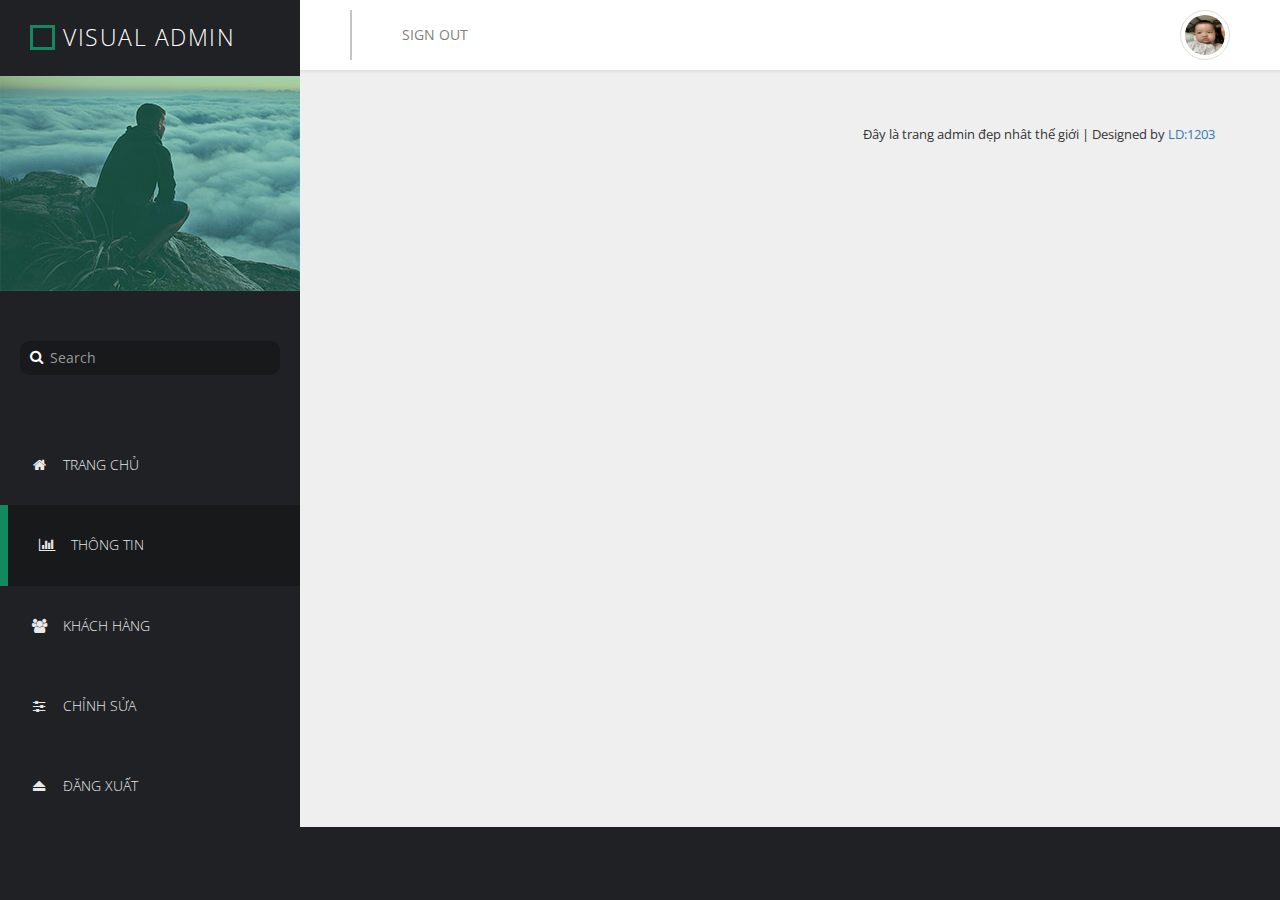
<file: admin/Thongtin.html>
<!DOCTYPE html>
<html lang="en">
  <head>
    <meta charset="utf-8">
    <meta http-equiv="X-UA-Compatible" content="IE=edge">
    <meta name="viewport" content="width=device-width, initial-scale=1">  
    <title>Visual Admin Dashboard - Data Visualization</title>
    <meta name="description" content="">
    <meta name="author" content="templatemo">
    <!-- 
    Visual Admin Template
    http://www.templatemo.com/preview/templatemo_455_visual_admin
    -->
    <link href='http://fonts.googleapis.com/css?family=Open+Sans:400,300,400italic,700' rel='stylesheet' type='text/css'>
    <link href="css/font-awesome.min.css" rel="stylesheet">
    <link href="css/bootstrap.min.css" rel="stylesheet">
    <link href="css/templatemo-style.css" rel="stylesheet">
    
    <!-- HTML5 shim and Respond.js for IE8 support of HTML5 elements and media queries -->
    <!-- WARNING: Respond.js doesn't work if you view the page via file:// -->
    <!--[if lt IE 9]>
      <script src="https://oss.maxcdn.com/html5shiv/3.7.2/html5shiv.min.js"></script>
      <script src="https://oss.maxcdn.com/respond/1.4.2/respond.min.js"></script>
    <![endif]-->

  </head>
  <body>  
    <!-- Left column -->
    <div class="templatemo-flex-row">
      <div class="templatemo-sidebar">
        <header class="templatemo-site-header">
          <div class="square"></div>
          <h1>Visual Admin</h1>
        </header>
        <div class="profile-photo-container">
          <img src="images/profile-photo.jpg" alt="Profile Photo" class="img-responsive">  
          <div class="profile-photo-overlay"></div>
        </div>      
        <!-- Search box -->
        <form class="templatemo-search-form" role="search">
          <div class="input-group">
              <button type="submit" class="fa fa-search"></button>
              <input type="text" class="form-control" placeholder="Search" name="srch-term" id="srch-term">           
          </div>
        </form>
        <div class="mobile-menu-icon">
            <i class="fa fa-bars"></i>
          </div>
        <nav class="templatemo-left-nav">          
          <ul>
            <li><a href="Trangchu.php"><i class="fa fa-home fa-fw"></i>TRANG CHỦ</a></li>
            <li><a href="#"  class="active"><i class="fa fa-bar-chart fa-fw"></i>THÔNG TIN</a></li>
            <li><a href="Khachhang.php"><i class="fa fa-users fa-fw"></i>KHÁCH HÀNG</a></li>
            <li><a href="Chinhsua.html"><i class="fa fa-sliders fa-fw"></i>CHỈNH SỬA</a></li>
            <li><a href="../Dangky.html"><i class="fa fa-eject fa-fw"></i>ĐĂNG XUẤT</a></li>
          </ul>  
        </nav>
      </div>
      <!-- Main content --> 
      <div class="templatemo-content col-1 light-gray-bg">
        <div class="templatemo-top-nav-container">
          <div class="row">
            <nav class="templatemo-top-nav col-lg-12 col-md-12">
              <ul class="text-uppercase" style="text-align: right;">
                <li><a href="login.html" style="    line-height: 50px;">Sign out</a></li>
                <img src="../img/357444673_1702327550214019_4545460425657428332_n.jpg" alt="" class="img-thumbnail" 
                style="width: 50px;
                height: 50px;
                border-radius: 25px;">
              </ul>   
            </nav> 
          </div>
        </div>
        <div class="templatemo-content-container">     
          <footer class="text-right">
            <p>Đây là trang admin đẹp nhât thế giới
            | Designed by <a href="" target="_parent">LD:1203</a></p>
          </footer>        
        </div>
      </div>
    </div>
  </body>
</html>
</file>
<file: admin/css/templatemo-style.css>
/*

Visual Admin Template
http://www.templatemo.com/preview/templatemo_455_visual_admin

TABLE OF CONTENT
	1. Universal Styles
	2. Left Column
	3. Right Column
	4. Charts & Maps
	5. Login
	6. Manage Users
	7. Preferences
	8. Media Queries
----------------------------------------------*/
/* 1. Universal Styles
----------------------------------------------*/
* {	font-family: 'Open Sans', sans-serif; }
body {	font-size: 13px; }
body, .templatemo-left-nav { background: #1f2124; }
h1, h2, h3 { margin: 0; }
h2 { font-size: 1.6em; }
h3 {
	color: #7f7f7f;
	font-size: 1.4em;
}
ul {
	list-style-type: none;
    margin: 0;
    padding: 0;
}
a:hover { text-decoration: none; }
nav li {
	font-size: 1.1em;
	list-style: none;	
	text-transform: uppercase;
}
.templatemo-inline-block {
	display: inline-block;
	vertical-align: middle;
}
.templatemo-block {	display: block; }
.templatemo-position-relative {	position: relative; }
.blue-text { color: #39ADB4; }
.white-text { color: white; }
.green-bg {	background-color: #39ADB4; }
.yellow-bg { background-color: #D8D138; }
.white-bg {	background-color: white; }
.white-bg .fa-times { background-color: #d7d7d7; }
.white-bg .fa-times:hover {	background: #83ccd1; }
.orange-bg {
	background-color: #F17A54;
	color: white;
}
.orange-bg .fa-times {	background-color: #F0A790; }
.orange-bg .fa-times:hover { background-color: #E14311; }
.pink-bg {
	background-color: #D7425C;
	color: white;
}
.pink-bg .fa-times { background-color: #E57C8F;	}
.pink-bg .fa-times:hover { background-color: #BD1F3B; }
.blue-bg {
	background-color: #3275BB;
	color: white;
}
.blue-bg .fa-times { background-color: #6792C0; }
.blue-bg .fa-times:hover { background-color: #2C639C; }
.light-gray-bg { background-color: #efefef; }
.padding-right-25 {	padding-right: 25px; }
.margin-bottom-0 {	margin-bottom: 0; }
.margin-bottom-5 {	margin-bottom: 5px; }
.margin-bottom-10 {	margin-bottom: 10px; }
.margin-bottom-30 {	margin-bottom: 30px; }
.margin-bottom-70 {	margin-bottom: 70px; }
.margin-right-15 { margin-right: 15px; }
.margin-10 { margin: 10px; }
.width-100 { width: 100%; }
.no-border { border: none; }
.border-radius-10 { border-radius: 10px; }
footer { padding: 15px; }

/* 2. Left Column
-----------------------------*/
.templatemo-sidebar { width: 300px; }
.logo {
	width: 205px;
    background-color: antiquewhite;
    padding: 10px;
    margin-left: 6px;
    border: 4px solid #545454;
    border-radius: 15px;
}
.square {
	width: 25px;
	height: 25px;
	border: 3px solid #13895F;
	display: inline-block;
	vertical-align: middle;
}
.circle {
	width: 15px;
	height: 15px;
	border-radius: 50%;
}
.templatemo-site-header { margin: 25px 30px; }
.templatemo-site-header h1 {
	color: white;
	display: inline-block;
	font-size: 1.8em;
	font-weight: 300;
	letter-spacing: 1.5px;
	margin: 0 5px;	
	text-transform: uppercase;
	vertical-align: middle;
}
.profile-photo-container { position: relative; }
.profile-photo-overlay {
	background-color: rgba(4, 152, 114, 0.35);
	position: absolute;
	top: 0;
	left: 0;
	width: 100%;
	height: 100%;
	transition: all 0.3s ease;
}
.profile-photo-overlay:hover { background-color: rgba(4, 152, 114, 0); }

/* Search form */
.templatemo-search-form {
	font-size: 1.1em;
	margin: 50px 20px;		
}
.templatemo-search-form .input-group { width: 100%; }
.templatemo-search-form .input-group .form-control {
	background-color: #18191b;
	border: none;
	border-radius: 10px;
	color: #DDD;
	padding-left: 30px;
}
.templatemo-search-form .name_ad {
	text-align: center;
    color: aliceblue;
    font-size: 40px;
    transform: translateY(-20px);
	font-family: "Protest Guerrilla", serif;
	font-weight: 400;
	font-style: normal;
}
.form-control:focus {
  border-color: #13895F;
  outline: 0;
  box-shadow: inset 0 1px 1px rgba(19,137,95,.075),0 0 8px rgba(19,137,95,.6);
}
.form-control.highlight {
	background-color: #39ADB4;
	color: white;
}
.form-control.highlight::-webkit-input-placeholder { /* WebKit browsers */
    color:    #ccc;
}
.form-control.highlight:-moz-placeholder { /* Mozilla Firefox 4 to 18 */
   color:    #ccc;
   opacity:  1;
}
.form-control.highlight::-moz-placeholder { /* Mozilla Firefox 19+ */
   color:    #ccc;
   opacity:  1;
}
.form-control.highlight:-ms-input-placeholder { /* Internet Explorer 10+ */
   color:    #ccc;
}
.templatemo-search-form .input-group { position: relative; }
.fa-search {
    height:32px;
    width:32px;
    border: none;
    cursor: pointer;
    color:white;
    background:transparent;
    position:absolute;
    top: 0;
	left: 0;
	z-index: 100;
}
.mobile-menu-icon { 
	cursor:pointer;
	display:none; 
}
.templatemo-left-nav li { font-weight: 300; }
.templatemo-left-nav a.active,
.templatemo-left-nav a:hover {
	background: #18191b;
	border-left: 8px solid #13895F;
}
.templatemo-left-nav a {
	color: #e9e9ea;
	display: block;
	padding: 30px;
	transition: all 0.3s ease;
}
.templatemo-left-nav .fa { margin-right: 15px; }

/* 3. Right Column
------------------------------*/
.templatemo-top-nav-container {
	background-color: white;
	padding: 10px 50px;
 	box-shadow: 0px 0px 2px 2px rgba(161, 159, 159, 0.18);
}
.templatemo-top-nav li {
    float: left;
    list-style: none;
}
.templatemo-top-nav a {
	color: #7f7f7f;
    display: block;
    padding: 0 50px;
    border-left: 2px solid #c5c5c5;
}
.templatemo-top-nav li:last-child a { border-right: 2px solid #c5c5c5; }
.templatemo-top-nav a:hover,
.templatemo-top-nav a.active {
	color: #39ADB4;
}

/* Main Content Area */
.templatemo-content {
  margin-top: 0px;
  min-height: 600px;
  padding: 0;  
  overflow-x: hidden;
}
.templatemo-content-container {	padding: 40px 50px; }
.templatemo-flex-row {
	display: -webkit-flex;
	display: -ms-flexbox;
	display: flex;
}
.col-1 {
	-webkit-flex: 1;
	    -ms-flex: 1;
	        flex: 1;
}
.col-2 {
	-webkit-flex: 2;
	    -ms-flex: 2;
	        flex: 2;
}

/* Content Widget */
.templatemo-content-widget {
	border-radius: 10px;
	padding: 30px;	
	position: relative;
	margin: 10px;
 	box-shadow: 0px 0px 1px 1px rgba(161, 159, 159, 0.1);
}
.templatemo-content-widget.no-padding {	padding: 0; }
.fa-times {
	border-radius: 15px;
  	color: white;
  	cursor: pointer;
	padding: 4px 5px;
  	position: absolute;
  	top: 15px;
  	right: 15px;
  	z-index: 100;
  	transition: all 0.3s ease;
}
.fa-heart {
  color: white;
  cursor: pointer;
  font-size: 1.4em;
  position: absolute;
  top: 30px;
  right: 30px;
  z-index: 100;
  transition: all 0.3s ease;
}
.fa-heart:hover { color: #39ADB4; }
.progress {	display: block; }
.panel-default>.panel-heading {
	background-color: #39ADB4;
	border-top-left-radius: 10px;
	border-top-right-radius: 10px;
	color: white;
	padding: 15px;
}
.panel-default .fa-times {
	top: 12px;
	background-color: #67B5B9;
}
.panel-default .fa-times:hover { background-color: #297B7F;	}
.panel { border-radius: 10px; }
.pagination-wrap {
	margin-right: 10px;
	text-align: right;
}
.pagination>li>a {
	border-color: #E9E8E8;
	color: #a6a6a6;
	margin: 2px;
	padding: 10px;	
}
.pagination>li>a,
.pagination>li:first-child>a,
.pagination>li:last-child>a {
	border-radius: 10px;
}
.pagination>.active>a, 
.pagination>.active>a:focus, 
.pagination>.active>a:hover {
	background-color: #39ADB4;
	border-color: #E9E8E8;
}
.table { margin-bottom: 0; }
.table>tbody>tr>td {padding: 0px;}
.table>thead>tr>td {padding: 0px;}
.media { margin-top: 0; }
.media-body { vertical-align: middle; }
.badge {
	background-color: #d6973d;
	border-radius: 5px;
	margin-left: 5px;
	vertical-align: top;
}
.templatemo-img-bordered {
	border: 1px solid #ccc;
	padding: 3px;
}

/* 4. Charts & Maps - http://codepen.io/shoogledesigns/pen/BfLkA
----------------------------------------------------------------*/
.templatemo-chart {
	width: 100%;
	height: 300px;
}
#timeline_div {	height: auto; }

/* JQVMap */
.jqvmap-zoomin, .jqvmap-zoomout {
    width: 15px;
    height: 15px;
}
.vmap { height: 300px; }

/* 5. Login
------------------------------*/
.templatemo-login-widget {
	max-width: 450px;
	margin-left: auto;
	margin-right: auto;
	padding: 50px;
}
.templatemo-login-widget .square {
	width: 18px;
	height: 18px;
}
.templatemo-login-widget header { margin-bottom: 40px; }
.templatemo-login-widget h1 {
	display: inline-block;
	font-size: 1.8em;
	text-align: center;
	text-transform: uppercase;
	vertical-align: middle;
}
.templatemo-login-form .form-group { margin-bottom: 20px; }
.templatemo-login-form .form-group:last-child {	margin-bottom: 0; }
.input-group-addon { background: none; }
.btn-primary {
	border-radius: 2px;
	background-color: #39ADB4;
	border: none;	
	color: white;	
}
.btn-primary:hover { background-color: #2A858B; }
.templatemo-blue-button, 
.templatemo-white-button {
	border-radius: 2px;
	padding: 10px 30px;
	text-transform: uppercase;
	transition: all 0.3s ease;
}
.templatemo-blue-button {
	background-color: #39ADB4;
	border: none;	
	color: white;	
}
.templatemo-blue-button:hover {	background-color: #2A858B; }
.templatemo-white-button {
	background-color: white;
	border: 1px solid #39ADB4;	
	color: #39ADB4;	
}
.templatemo-white-button:hover { background-color: #eff2f3;	}
.templatemo-register-widget {
	max-width: 450px;
	padding: 15px;
	text-align: center;
}
.templatemo-register-widget p {	margin-bottom: 0; }
.checkbox label { padding-left: 0; }
.font-weight-400 { font-weight: 400; }

/* Style checkboxes and radio buttons
http://webdesign.tutsplus.com/tutorials/quick-tip-easy-css3-checkboxes-and-radio-buttons--webdesign-8953 */
input[type="checkbox"] {  display:none; }
input[type="checkbox"] + label span {
    display:inline-block;
    width:26px;
    height:25px;
    margin:-1px 4px 0 0;
    vertical-align:middle;
    background:url(../images/checkbox-radio-sheet.png) left top no-repeat;
    cursor:pointer;
}
input[type="checkbox"]:checked + label span {
    background:url(../images/checkbox-radio-sheet.png) -26px top no-repeat;
}
input[type="radio"] { display:none; }
input[type="radio"] + label span {
    display:inline-block;
    width:26px;
    height:25px;
    margin:-1px 4px 0 0;
    vertical-align:middle;
    background:url(../images/checkbox-radio-sheet.png) -52px top no-repeat;
    cursor:pointer;
}
input[type="radio"]:checked + label span {
    background:url(../images/checkbox-radio-sheet.png) -78px top no-repeat;
}

/* 6. Manage Users
------------------------------*/
.templatemo-sort-by:hover {	color: #ded9d9; }
.templatemo-edit-btn {
	border: 1px solid #ddd;
	border-radius: 3px;
	color: black;
	padding: 5px 15px;
	transition: all 0.3s ease;
}
.templatemo-edit-btn:hover {
	background-color: #39ADB4;
	border: 1px solid #39ADB4;
	color: white;
}
.templatemo-link { color: black; }
.templatemo-link:hover { color: #39ADB4; }
.templatemo-overflow-hidden { overflow: hidden; }
.templatemo-user-table thead {
	background-color: #39ADB4;
	color: white;
}
.panel>.table-responsive:last-child>.table:last-child, .panel>.table:last-child {
  border-bottom-right-radius: 10px;
  border-bottom-left-radius: 10px;
}
.panel>.table:first-child {
  border-top-left-radius: 10px;
  border-top-right-radius: 10px;
}
.templatemo-social-icons-container {
	background-color: #f4f3f3;
	display: -webkit-flex;
	display: -ms-flexbox;
	display: flex;
	-webkit-justify-content: space-between;
	    -ms-flex-pack: justify;
	        justify-content: space-between;
	box-shadow: 0px 0px 1px 1px rgba(161, 159, 159, 0.1);
	position: absolute;
	bottom: 0;
	left: 0;
	width: 100%;
	height: 50px;
	border-bottom-left-radius: 10px;
	border-bottom-right-radius: 10px;
	border-top: 1px solid #dedede;
}
.social-icon-wrap {
	width: 33%;
	height: 100%;
	display: -webkit-flex;
	display: -ms-flexbox;
	display: flex;
	-webkit-align-items: center;
	    -ms-flex-align: center;
	        align-items: center;
	-webkit-justify-content: center;
	    -ms-flex-pack: center;
	        justify-content: center;
}
.social-icon-wrap:nth-child(2) {
	border-left: 1px solid #dedede;
	border-right: 1px solid #dedede;
}
.templatemo-social-icon {
	background-color: #a6a6a6;
	border-radius: 50%;
	color: white;
	cursor: pointer;
	font-size: 1.5em;
	padding-top: 8px;
	width: 35px;
	height: 35px;
	transition: all 0.3s ease;
}
.templatemo-social-icon:hover {	background-color: #39ADB4; }
.templatemo-content-img-bg {
	background-position: center;
	background-attachment: stretch;
	min-height: 300px;
}
.content-bg-img {
	position: absolute;
	top: 0;
	left: 0;
	border-radius: 10px;
	width: 100%;
	height: 100%;
}
.view-img-btn-wrap {
	position: absolute;
	bottom: 50px;
	left: 0;
	width: 100%;
	text-align: center;
}
.templatemo-view-img-btn {
	background-color: #f4f3f3;	
	border: none;
	border-radius: 5px;
	color: #a6a6a6;
	padding: 10px 50px;
	text-transform: uppercase;
	transition: all 0.3s ease;
}
.templatemo-view-img-btn:hover {
	background-color: #39ADB4;
	color: white;
}

/* 7. Preferences
-------------------------------*/
.has-success .checkbox, .has-success .checkbox-inline, .has-success .control-label, .has-success .help-block, 
.has-success .radio, .has-success .radio-inline, .has-success.checkbox label, .has-success.checkbox-inline label, 
.has-success.radio label, .has-success.radio-inline label {
	color: #13895F;
}
.has-success .form-control { border-color: #13895F; }
.has-warning .checkbox, .has-warning .checkbox-inline, .has-warning .control-label, .has-warning .help-block, 
.has-warning .radio, .has-warning .radio-inline, .has-warning.checkbox label, .has-warning.checkbox-inline label, 
.has-warning.radio label, .has-warning.radio-inline label {
	color: #CF922C;
}
.has-warning .form-control { border-color: #CF922C; }
.has-error .checkbox, .has-error .checkbox-inline, .has-error .control-label, .has-error .help-block, 
.has-error .radio, .has-error .radio-inline, .has-error.checkbox label, .has-error.checkbox-inline label, 
.has-error.radio label, .has-error.radio-inline label {
	color: #D7425C;
}
.has-error .form-control { border-color: #D7425C; }
.templatemo-multi-select {
	min-width: 200px;
	height: 100px;
	overflow-y: scroll;	
}

/* 8. Media Queries
------------------------------*/
@media screen and (max-width: 1199px) and (min-width: 991px) {
	.templatemo-site-header { margin: 25px; }
	.templatemo-sidebar { width: 250px;	}
	.templatemo-search-form { margin: 20px; }
	nav li { font-size: 1em; }
	.templatemo-left-nav a { padding: 15px; }
	.templatemo-top-nav a { padding: 0 30px; }
}

@media screen and (max-width: 1199px) {
	.templatemo-flex-row.flex-content-row { display: block;	}
}

@media screen and (max-width: 992px) and (min-width: 768px) {
	.templatemo-site-header,
	.templatemo-search-form { 
		margin: 15px; 
	}
	.templatemo-sidebar { width: 200px; } 
	.templatemo-site-header h1 { font-size: 1.6em; }
	.square { 
		width: 20px; 
		height: 20px;
	}
	.templatemo-left-nav a.active,
	.templatemo-left-nav a:hover {
		border-left: 6px solid #13895F;		
	}	
	.templatemo-top-nav-container {	padding: 17px 30px;	}
	.templatemo-top-nav a { padding: 0 15px; }
}

@media screen and (max-width: 992px) {
	nav li { font-size: 1em; }
	.templatemo-left-nav a { padding: 15px 10px; }	
	.templatemo-content-container {	padding: 10px; }
}
@media only screen and (min-width: 768px) {
	.templatemo-left-nav {	display: block !important; }
}
@media screen and (max-width: 767px) {
	.templatemo-flex-row { display: block; }
	.templatemo-site-header { margin: 20px 15px; }
	.profile-photo-container {	display: none; /* Hide profile photo on mobile view */	}
	.templatemo-search-form { margin: 10px; }
	.templatemo-top-nav-container {	padding: 10px; }
	.templatemo-top-nav a { 
		border-left: 1px solid #c5c5c5;
		padding: 0 7px; 
	}
	.templatemo-top-nav li:last-child a { border-right: 1px solid #c5c5c5; }
	.templatemo-content-widget { padding: 15px;	}

	/* Left column */
	.templatemo-left-nav {
		display: none;
		position: fixed;
		top: 10px;
		right: 50px;		
		height: 300px;
		overflow: auto;
		width: 200px;
		z-index: 999;
	}
	.templatemo-left-nav a.active, 
	.templatemo-left-nav a:hover {
		border-left: 4px solid #13895F;	
	}
	.mobile-menu-icon {
		cursor: pointer;
		display: block;
		position: fixed;
		top: 10px;
		right: 10px;
		z-index: 1000;
	}
	.mobile-menu-icon:hover .fa { background-color: rgba(19,137,95,0.8); }
	.mobile-menu-icon .fa {
		color: #fff;
		background-color: rgba(19,137,95,0.4);
		font-size: 1.5em;
		width: 40px;
		height: 40px;
		padding-top: 9px;
		padding-left: 11px;
	}
}
</file>
